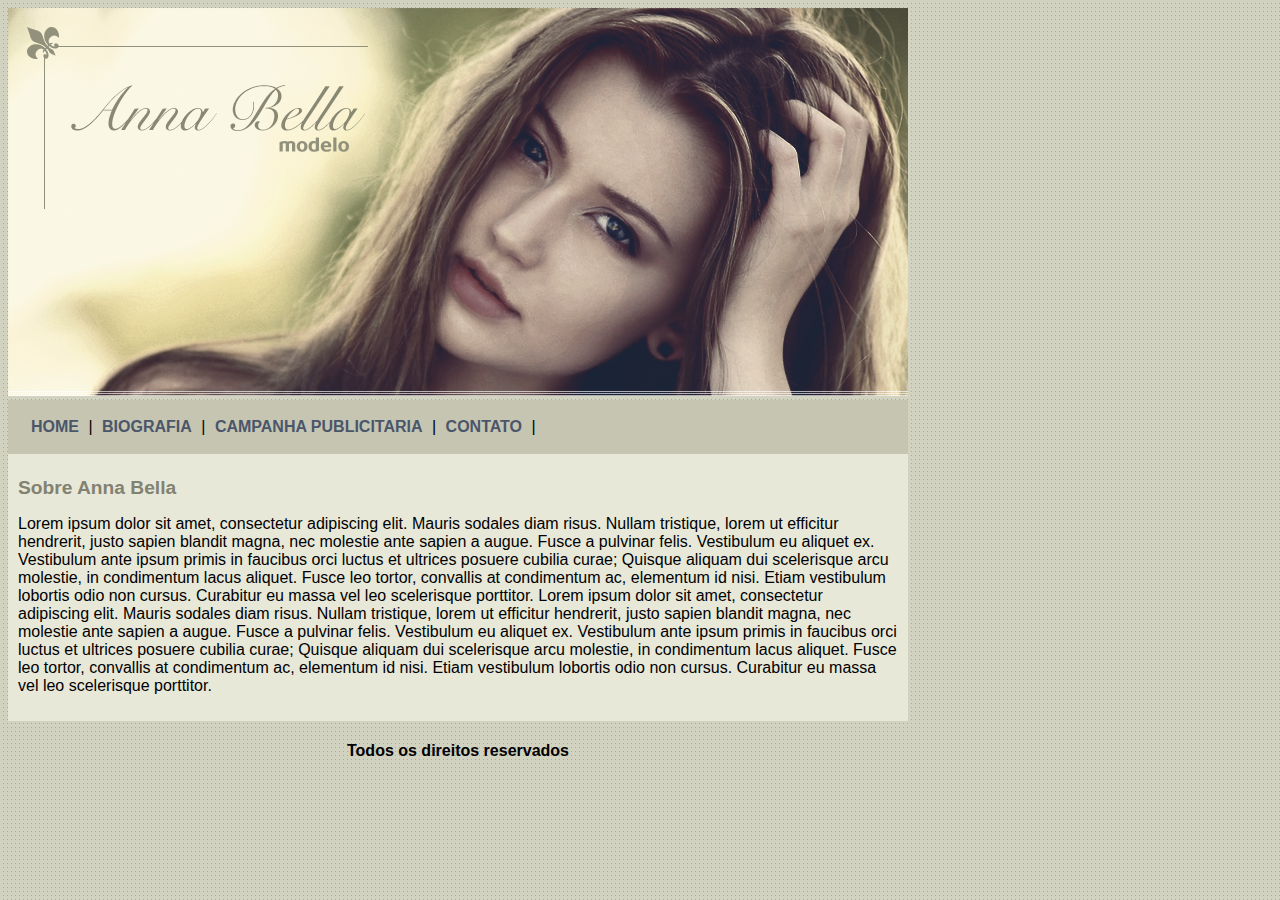
<file: index.html>
<!DOCTYPE html>
<html>
<head>
	<meta charset="utf-8">
	<title>Anna Bella</title>

  <link rel="stylesheet" type="text/css" href="estilo.css">

</head>


<body>

  
  <div id="principal">

  	  <img src="imagens/capa.png">

      <div id="menu">
        <a href="index.html">HOME</a> |
        <a href="biografia.html">BIOGRAFIA</a> |  
        <a href="campanha.html">CAMPANHA PUBLICITARIA</a> |    
        <a href="contato.html">CONTATO</a> |
         

      </div>

      <div id="conteudo">

        <h1>Sobre Anna Bella</h1>
        <p>
           Lorem ipsum dolor sit amet, consectetur adipiscing elit. Mauris sodales diam risus. Nullam tristique, lorem ut efficitur hendrerit, justo sapien blandit magna, nec molestie ante sapien a augue. Fusce a pulvinar felis. Vestibulum eu aliquet ex. Vestibulum ante ipsum primis in faucibus orci luctus et ultrices posuere cubilia curae; Quisque aliquam dui scelerisque arcu molestie, in condimentum lacus aliquet. Fusce leo tortor, convallis at condimentum ac, elementum id nisi. Etiam vestibulum lobortis odio non cursus. Curabitur eu massa vel leo scelerisque porttitor. 
            Lorem ipsum dolor sit amet, consectetur adipiscing elit. Mauris sodales diam risus. Nullam tristique, lorem ut efficitur hendrerit, justo sapien blandit magna, nec molestie ante sapien a augue. Fusce a pulvinar felis. Vestibulum eu aliquet ex. Vestibulum ante ipsum primis in faucibus orci luctus et ultrices posuere cubilia curae; Quisque aliquam dui scelerisque arcu molestie, in condimentum lacus aliquet. Fusce leo tortor, convallis at condimentum ac, elementum id nisi. Etiam vestibulum lobortis odio non cursus. Curabitur eu massa vel leo scelerisque porttitor. 
        </p>
        
      </div>


      <div id="rodape">
        <h4 class="centralizar">Todos os direitos reservados</h4>
      </div>


  	
  </div>
       

</body>


</html>
</file>
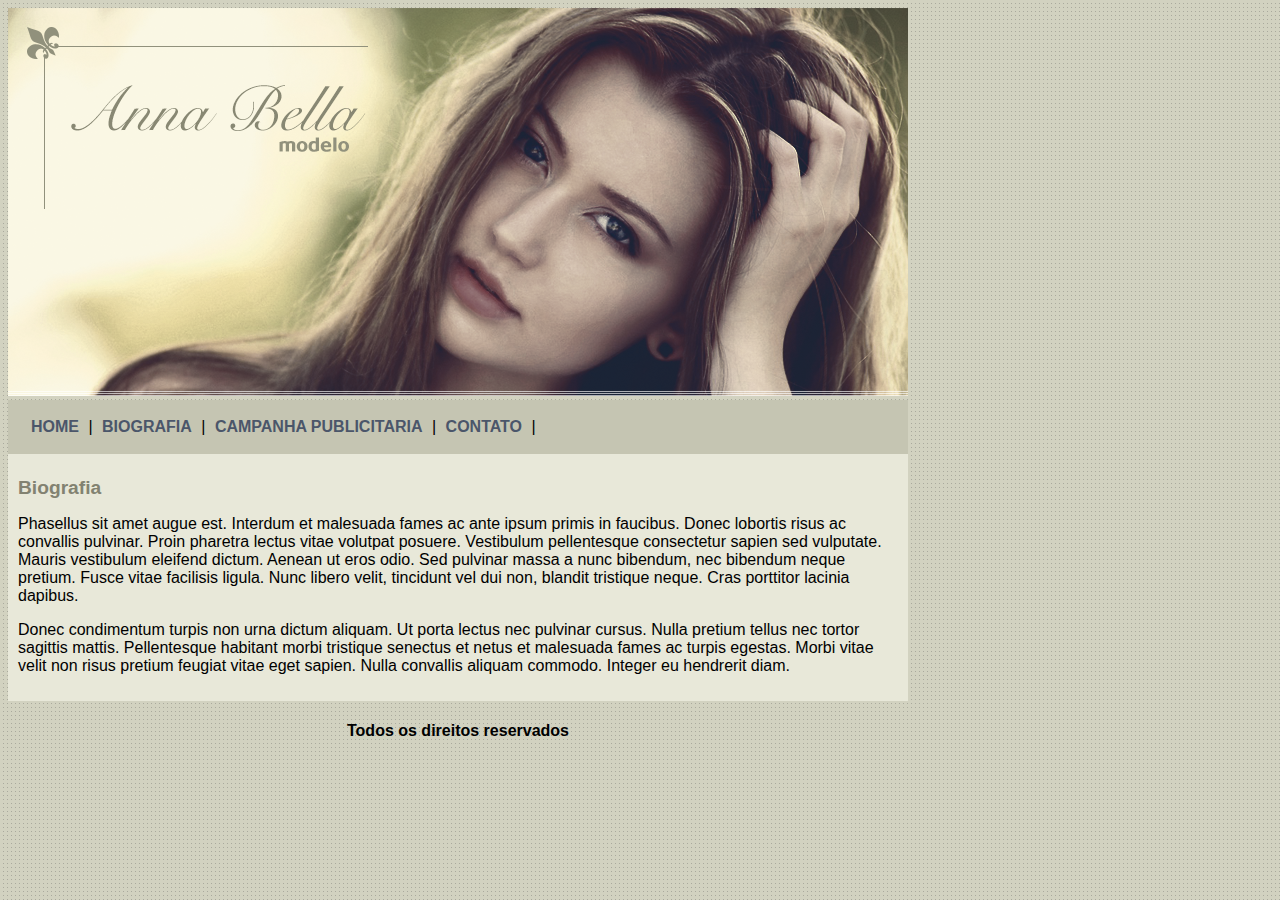
<file: biografia.html>
<!DOCTYPE html>
<html>
<head>
	<meta charset="utf-8">
	<title>Biografia</title>

  <link rel="stylesheet" type="text/css" href="estilo.css">

</head>


<body>

  
  <div id="principal">

  	  <img src="imagens/capa.png">

      <div id="menu">
        <a href="index.html">HOME</a> |
        <a href="biografia.html">BIOGRAFIA</a> |  
        <a href="campanha.html">CAMPANHA PUBLICITARIA</a> |    
        <a href="contato.html">CONTATO</a> |
         

      </div>

      <div id="conteudo">

        <h1>Biografia</h1>
        <p>
          Phasellus sit amet augue est. Interdum et malesuada fames ac ante ipsum primis in faucibus. Donec lobortis risus ac convallis pulvinar. Proin pharetra lectus vitae volutpat posuere. Vestibulum pellentesque consectetur sapien sed vulputate. Mauris vestibulum eleifend dictum. Aenean ut eros odio. Sed pulvinar massa a nunc bibendum, nec bibendum neque pretium. Fusce vitae facilisis ligula. Nunc libero velit, tincidunt vel dui non, blandit tristique neque. Cras porttitor lacinia dapibus. 
          <p>
          Donec condimentum turpis non urna dictum aliquam. Ut porta lectus nec pulvinar cursus. Nulla pretium tellus nec tortor sagittis mattis. Pellentesque habitant morbi tristique senectus et netus et malesuada fames ac turpis egestas. Morbi vitae velit non risus pretium feugiat vitae eget sapien. Nulla convallis aliquam commodo. Integer eu hendrerit diam. 
        </p>
        
      </div>


      <div>
        <h4 class="centralizar">Todos os direitos reservados</h4>
      </div>


  	
  </div>
       

</body>


</html>
</file>
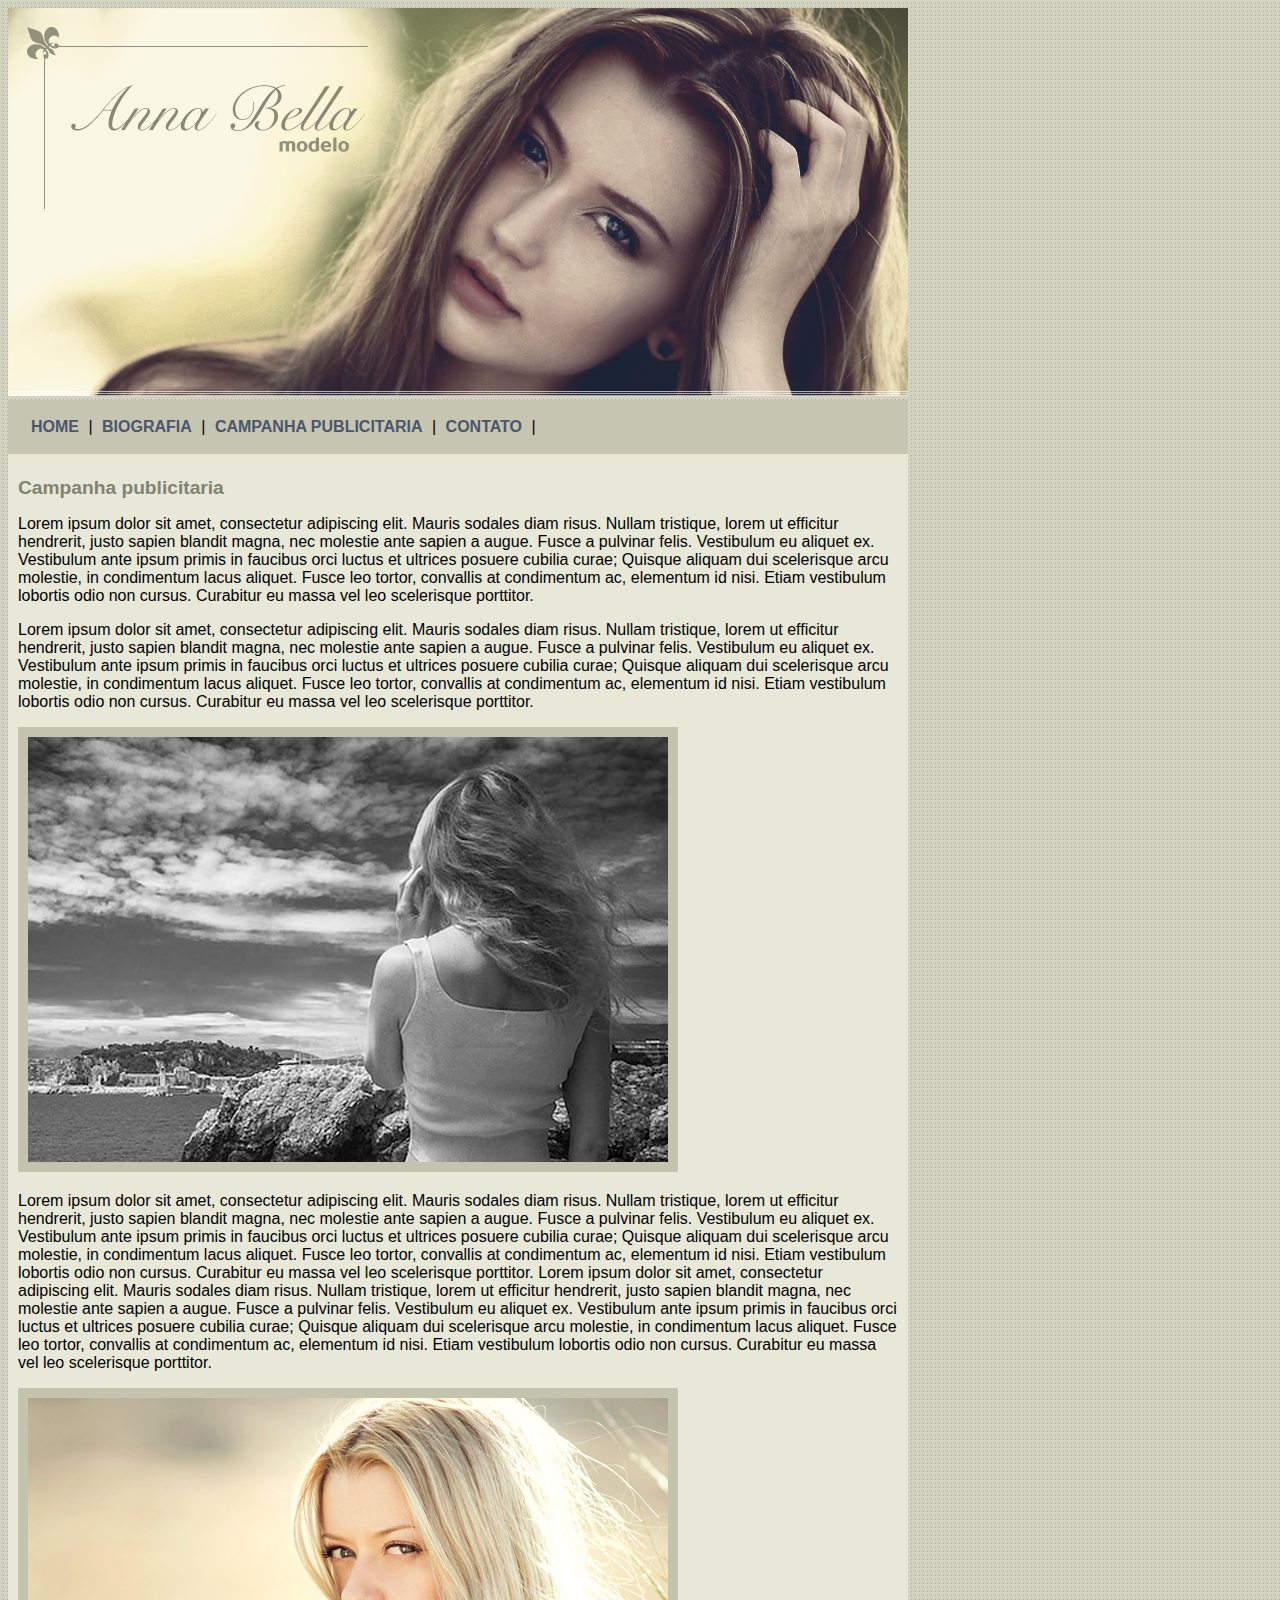
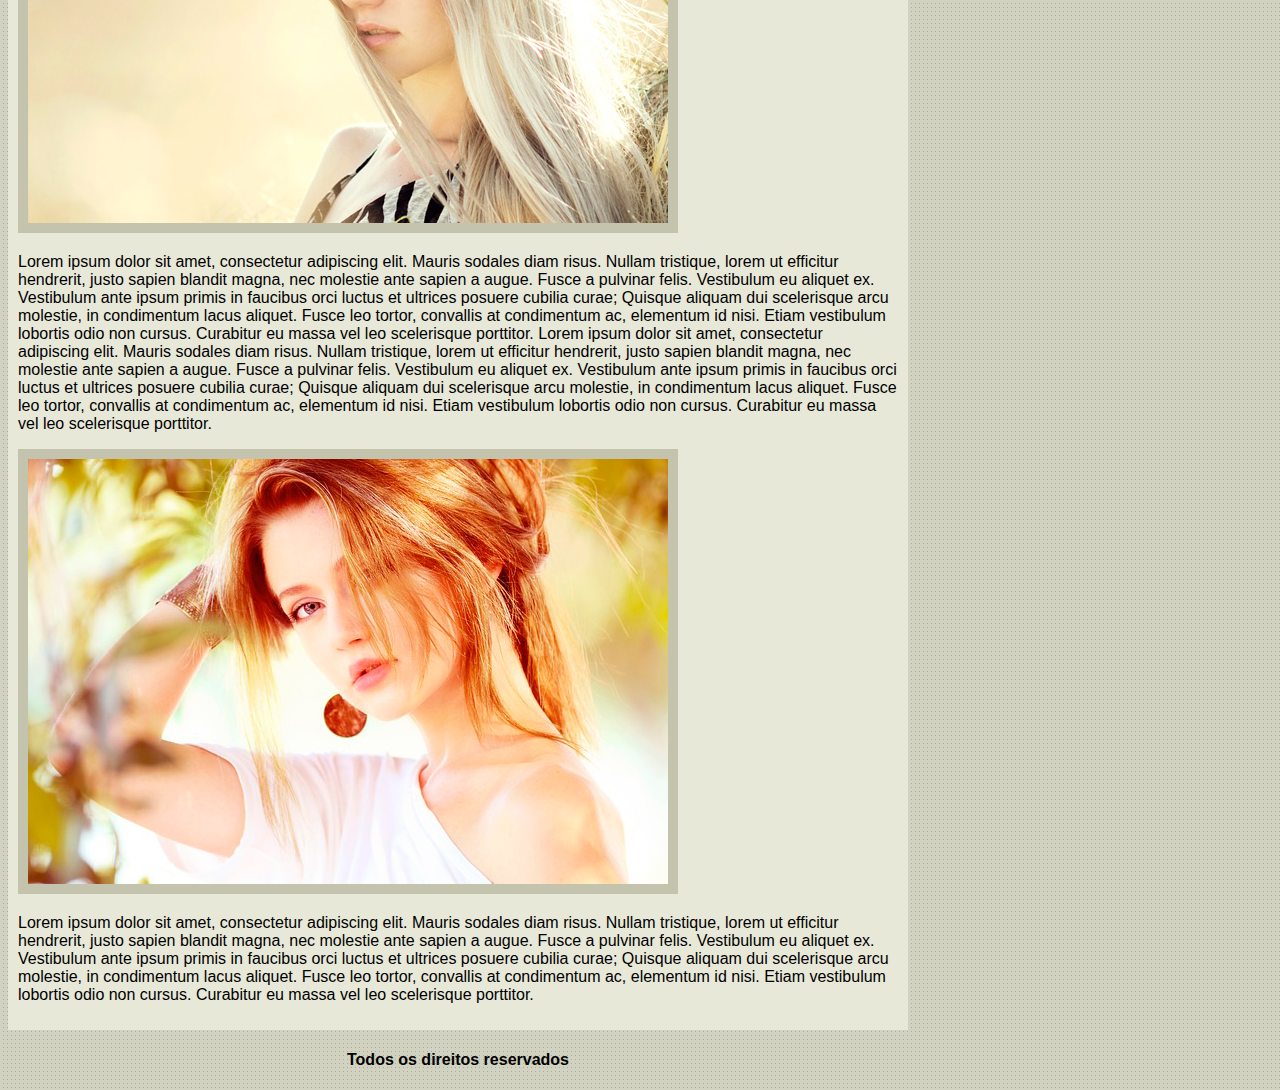
<file: campanha.html>
<!DOCTYPE html>
<html>
<head>
	<meta charset="utf-8">
	<title>Campanha publicitaria</title>

  <link rel="stylesheet" type="text/css" href="estilo.css">

</head>


<body>

  
  <div id="principal">

  	  <img src="imagens/capa.png">

      <div id="menu">
        <a href="index.html">HOME</a> |
        <a href="biografia.html">BIOGRAFIA</a> |  
        <a href="campanha.html">CAMPANHA PUBLICITARIA</a> |    
        <a href="contato.html">CONTATO</a> |
         

      </div>

      <div id="conteudo">

        <h1>Campanha publicitaria</h1>
        <p>
           Lorem ipsum dolor sit amet, consectetur adipiscing elit. Mauris sodales diam risus. Nullam tristique, lorem ut efficitur hendrerit, justo sapien blandit magna, nec molestie ante sapien a augue. Fusce a pulvinar felis. Vestibulum eu aliquet ex. Vestibulum ante ipsum primis in faucibus orci luctus et ultrices posuere cubilia curae; Quisque aliquam dui scelerisque arcu molestie, in condimentum lacus aliquet. Fusce leo tortor, convallis at condimentum ac, elementum id nisi. Etiam vestibulum lobortis odio non cursus. Curabitur eu massa vel leo scelerisque porttitor. <p> 
            Lorem ipsum dolor sit amet, consectetur adipiscing elit. Mauris sodales diam risus. Nullam tristique, lorem ut efficitur hendrerit, justo sapien blandit magna, nec molestie ante sapien a augue. Fusce a pulvinar felis. Vestibulum eu aliquet ex. Vestibulum ante ipsum primis in faucibus orci luctus et ultrices posuere cubilia curae; Quisque aliquam dui scelerisque arcu molestie, in condimentum lacus aliquet. Fusce leo tortor, convallis at condimentum ac, elementum id nisi. Etiam vestibulum lobortis odio non cursus. Curabitur eu massa vel leo scelerisque porttitor.


               <p>
                <img class="img-campanha" src="imagens/foto1.png">
               </p>

                Lorem ipsum dolor sit amet, consectetur adipiscing elit. Mauris sodales diam risus. Nullam tristique, lorem ut efficitur hendrerit, justo sapien blandit magna, nec molestie ante sapien a augue. Fusce a pulvinar felis. Vestibulum eu aliquet ex. Vestibulum ante ipsum primis in faucibus orci luctus et ultrices posuere cubilia curae; Quisque aliquam dui scelerisque arcu molestie, in condimentum lacus aliquet. Fusce leo tortor, convallis at condimentum ac, elementum id nisi. Etiam vestibulum lobortis odio non cursus. Curabitur eu massa vel leo scelerisque porttitor. 
            Lorem ipsum dolor sit amet, consectetur adipiscing elit. Mauris sodales diam risus. Nullam tristique, lorem ut efficitur hendrerit, justo sapien blandit magna, nec molestie ante sapien a augue. Fusce a pulvinar felis. Vestibulum eu aliquet ex. Vestibulum ante ipsum primis in faucibus orci luctus et ultrices posuere cubilia curae; Quisque aliquam dui scelerisque arcu molestie, in condimentum lacus aliquet. Fusce leo tortor, convallis at condimentum ac, elementum id nisi. Etiam vestibulum lobortis odio non cursus. Curabitur eu massa vel leo scelerisque porttitor. 

            <p>
                <img class="img-campanha" src="imagens/foto2.png">
               </p>

               <p>
                  Lorem ipsum dolor sit amet, consectetur adipiscing elit. Mauris sodales diam risus. Nullam tristique, lorem ut efficitur hendrerit, justo sapien blandit magna, nec molestie ante sapien a augue. Fusce a pulvinar felis. Vestibulum eu aliquet ex. Vestibulum ante ipsum primis in faucibus orci luctus et ultrices posuere cubilia curae; Quisque aliquam dui scelerisque arcu molestie, in condimentum lacus aliquet. Fusce leo tortor, convallis at condimentum ac, elementum id nisi. Etiam vestibulum lobortis odio non cursus. Curabitur eu massa vel leo scelerisque porttitor. 
            Lorem ipsum dolor sit amet, consectetur adipiscing elit. Mauris sodales diam risus. Nullam tristique, lorem ut efficitur hendrerit, justo sapien blandit magna, nec molestie ante sapien a augue. Fusce a pulvinar felis. Vestibulum eu aliquet ex. Vestibulum ante ipsum primis in faucibus orci luctus et ultrices posuere cubilia curae; Quisque aliquam dui scelerisque arcu molestie, in condimentum lacus aliquet. Fusce leo tortor, convallis at condimentum ac, elementum id nisi. Etiam vestibulum lobortis odio non cursus. Curabitur eu massa vel leo scelerisque porttitor. 

               </p>

               <p>
                <img class="img-campanha" src="imagens/foto3.png">
               </p>

               <p>
                 Lorem ipsum dolor sit amet, consectetur adipiscing elit. Mauris sodales diam risus. Nullam tristique, lorem ut efficitur hendrerit, justo sapien blandit magna, nec molestie ante sapien a augue. Fusce a pulvinar felis. Vestibulum eu aliquet ex. Vestibulum ante ipsum primis in faucibus orci luctus et ultrices posuere cubilia curae; Quisque aliquam dui scelerisque arcu molestie, in condimentum lacus aliquet. Fusce leo tortor, convallis at condimentum ac, elementum id nisi. Etiam vestibulum lobortis odio non cursus. Curabitur eu massa vel leo scelerisque porttitor. 
               </p>

        </p>
        
           

      </div>


      <div id="rodape">
        <h4 class="centralizar">Todos os direitos reservados</h4>
      </div>


  	
  </div>
       

</body>


</html>
</file>
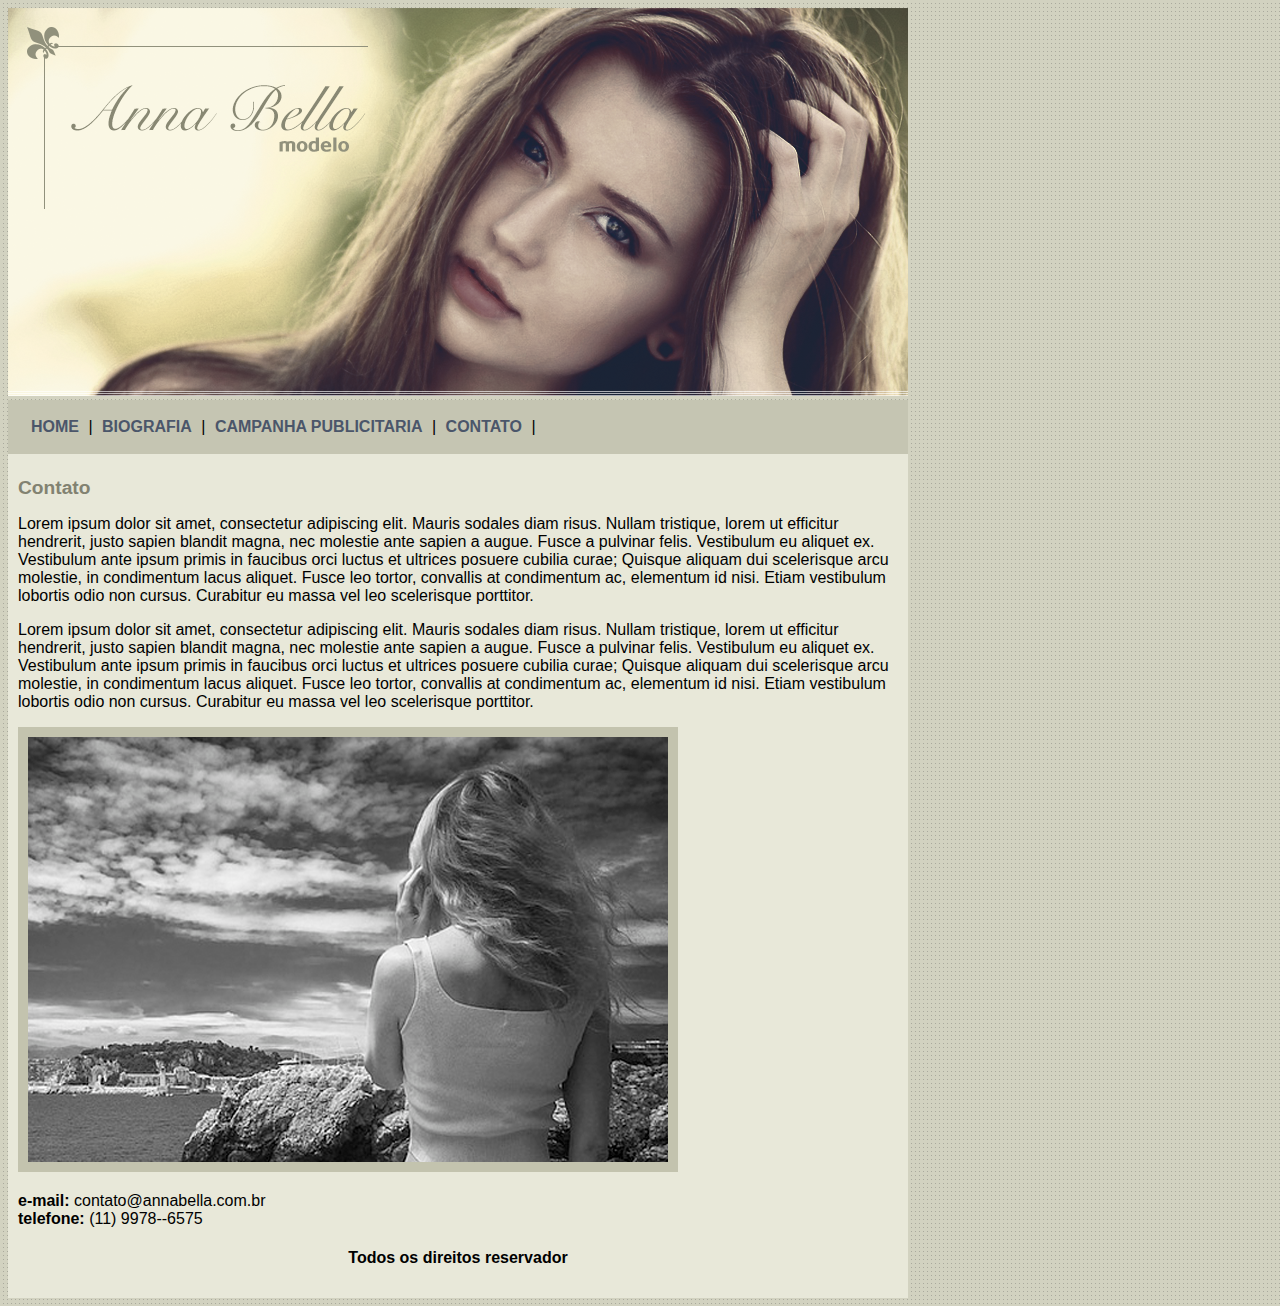
<file: contato.html>
<!DOCTYPE html>
<html>
<head>
	<meta charset="utf-8">
	<title>Contato</title>

  <link rel="stylesheet" type="text/css" href="estilo.css">

</head>


<body>

  
  <div id="principal">

  	  <img src="imagens/capa.png">

      <div id="menu">
        <a href="index.html">HOME</a> |
        <a href="biografia.html">BIOGRAFIA</a> |  
        <a href="campanha.html">CAMPANHA PUBLICITARIA</a> |    
        <a href="contato.html">CONTATO</a> |
         

      </div>

      <div id="conteudo">

        <h1>Contato</h1>
        <p>
           Lorem ipsum dolor sit amet, consectetur adipiscing elit. Mauris sodales diam risus. Nullam tristique, lorem ut efficitur hendrerit, justo sapien blandit magna, nec molestie ante sapien a augue. Fusce a pulvinar felis. Vestibulum eu aliquet ex. Vestibulum ante ipsum primis in faucibus orci luctus et ultrices posuere cubilia curae; Quisque aliquam dui scelerisque arcu molestie, in condimentum lacus aliquet. Fusce leo tortor, convallis at condimentum ac, elementum id nisi. Etiam vestibulum lobortis odio non cursus. Curabitur eu massa vel leo scelerisque porttitor. <p> 
            Lorem ipsum dolor sit amet, consectetur adipiscing elit. Mauris sodales diam risus. Nullam tristique, lorem ut efficitur hendrerit, justo sapien blandit magna, nec molestie ante sapien a augue. Fusce a pulvinar felis. Vestibulum eu aliquet ex. Vestibulum ante ipsum primis in faucibus orci luctus et ultrices posuere cubilia curae; Quisque aliquam dui scelerisque arcu molestie, in condimentum lacus aliquet. Fusce leo tortor, convallis at condimentum ac, elementum id nisi. Etiam vestibulum lobortis odio non cursus. Curabitur eu massa vel leo scelerisque porttitor.

 
               <p>
                <img class="img-campanha" src="imagens/foto1.png">
               </p>

                 <div>
                   <strong>e-mail:</strong> contato@annabella.com.br<br>
                   <strong>telefone: </strong>(11) 9978--6575
                 </div>
                
                  <div id="rodape">
                      <h4 class="centralizar">Todos os direitos reservador</h4>
                  </div>




             </body>

             </html>
</file>
<file: estilo.css>
body{
	background: #d2d2c1 url('imagens/fundo.png') ;
	font: 16px Arial, Helvetica, sans-serif;
}

#principal {
	width: 900px;
}

#menu {
	background: #c5c5b2;
	padding: 18px;
}

a {
	color: #4b566a;
	text-decoration: none;
	font-weight: bold;
	padding: 5px;
}

#conteudo {
	background: #e8e8d9;
	padding: 10px;
}

.centralizar {
	text-align: center;
}

h1 {
	color: #828271;
	font-size: 1.2em;
}

.img-campanha {
	border: 10px solid #c3c3ae;
}
</file>
